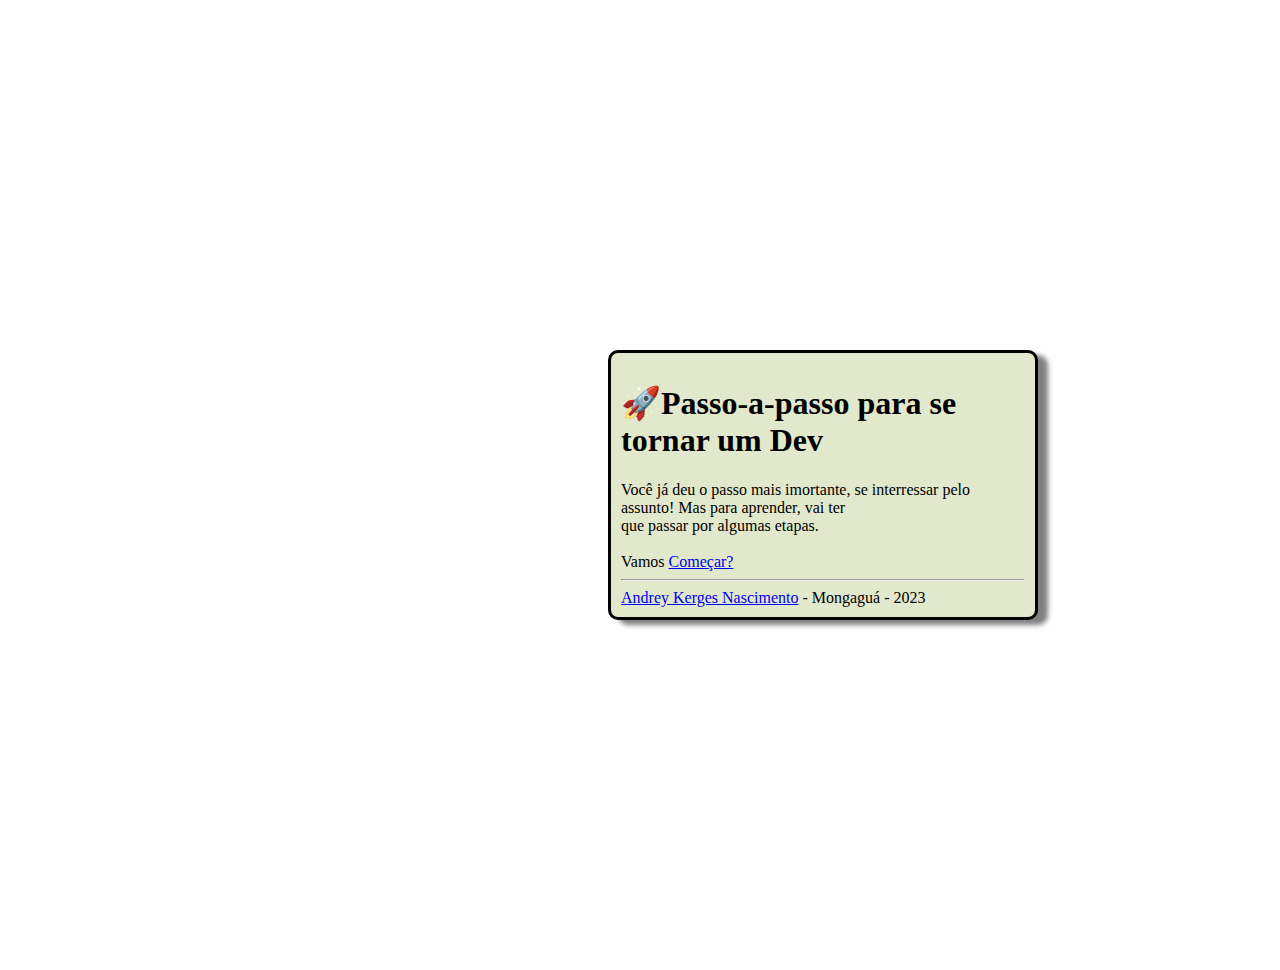
<file: index.html>
<!DOCTYPE html>
<html lang="en">
<head>
    <meta charset="UTF-8">
    <meta http-equiv="X-UA-Compatible" content="IE=edge">
    <meta name="viewport" content="width=device-width, initial-scale=1.0">
    <link rel="stylesheet" href="style.css">
    <title>Document</title>
</head>
<body>

<div class="form">
    <H1>🚀Passo-a-passo para se tornar um Dev</H1>
    <a>Você já deu o passo mais imortante, se interressar pelo assunto! Mas para aprender, vai ter
    <br>
    que passar por algumas etapas.</a>
    <br><br>
    <a>Vamos</a>
    <a href="dev.html"> Começar?</a>
    <hr>
    <a href="https://github.com/AndreyKerges">Andrey Kerges Nascimento</a>
    <a> - Mongaguá - 2023</a>
</div>
</body>
</html>
</file>
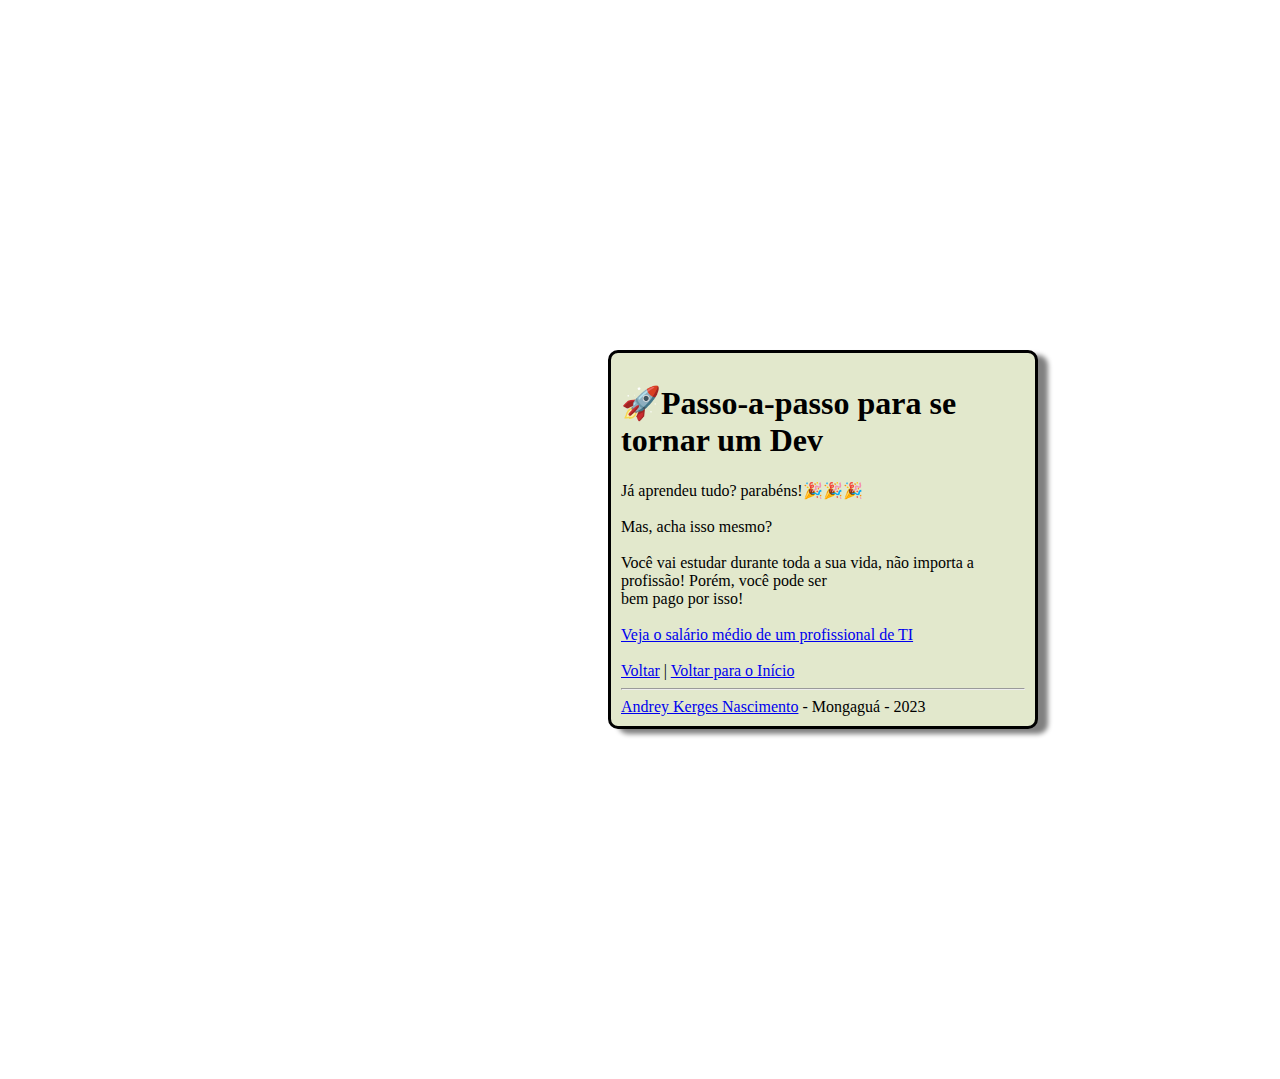
<file: objetivo.html>
<!DOCTYPE html>
<html lang="en">
<head>
    <meta charset="UTF-8">
    <meta http-equiv="X-UA-Compatible" content="IE=edge">
    <meta name="viewport" content="width=device-width, initial-scale=1.0">
    <link rel="stylesheet" href="style.css">
    <title>Document</title>
</head>
<body>

    <div class="form">
    <H1>🚀Passo-a-passo para se tornar um Dev</H1>

    <a>Já aprendeu tudo? parabéns!🎉🎉🎉</a>
    <br><br>
    <a>Mas, acha isso mesmo?</a>
    <br><br>
    <a>Você vai estudar durante toda a sua vida, não importa a profissão! Porém, você pode ser <br>
    bem pago por isso!</a>
    <br><br>
    <a href="https://g1.globo.com/tecnologia/noticia/2022/05/07/salarios-em-ti-veja-quanto-paga-cada-carreira-na-area-segundo-consultoria.ghtml">Veja o salário médio de um profissional de TI</a> 
    <br><br>
    <a href="devweb.html">Voltar</a>  
    <a>|</a>
    <a href="index.html">Voltar para o Início</a>  
    <hr>
    <a href="https://github.com/AndreyKerges">Andrey Kerges Nascimento</a>
    <a> - Mongaguá - 2023</a>
</div>
</body>
</html>
</file>
<file: style.css>
.form{
    border: solid black 3px;
    width: 32%;
    position: relative;
    border-radius: 10px;
    padding: 10px;
    box-shadow: 10px 5px 5px gray;
    margin: 350px;
    margin-left: 600px;
    background-color: #e2e8cc;
}

.form:hover{
    background-color: #c4d09a;
}
</file>
